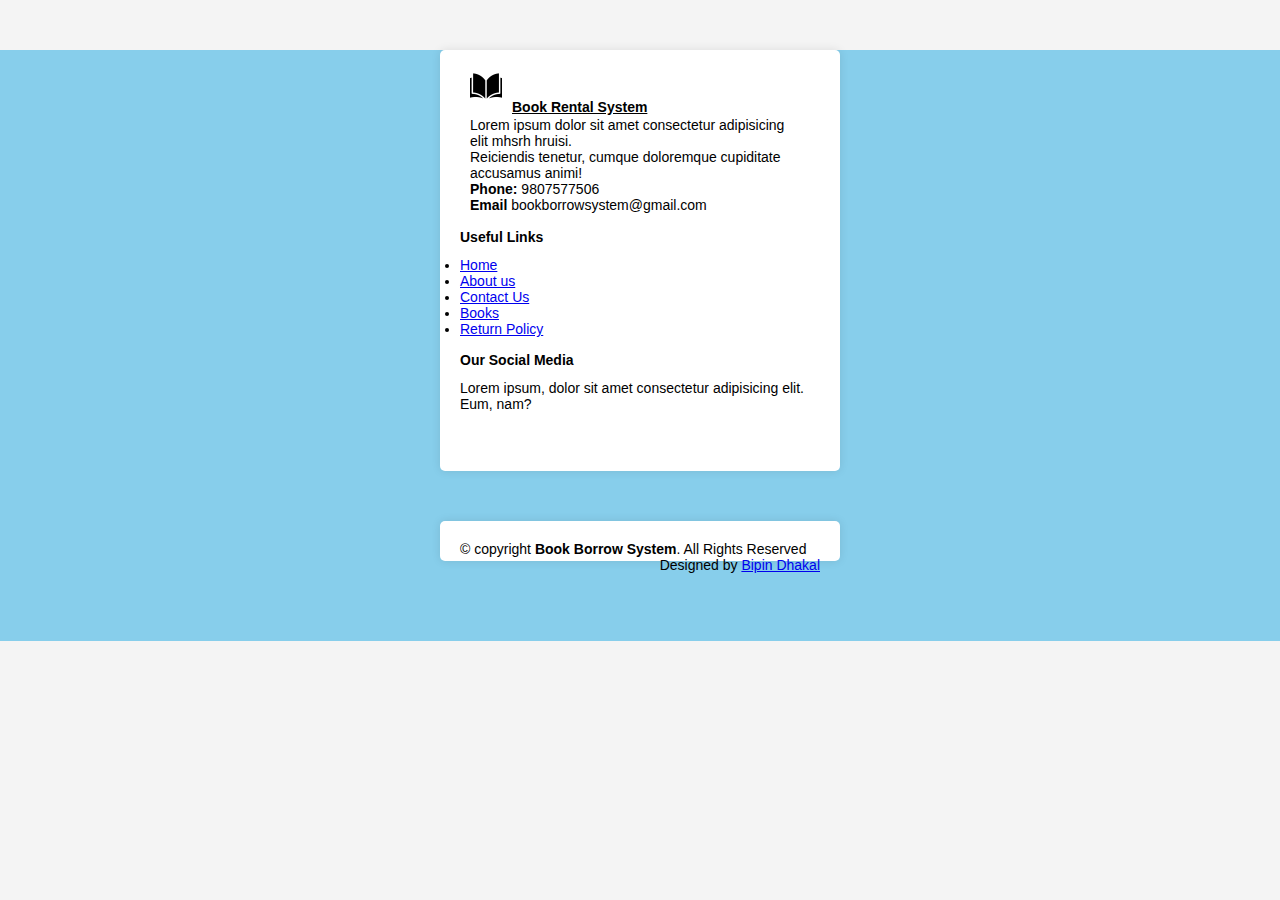
<file: footer.html>
<!DOCTYPE html>
<html lang="en">
  <head>
    <meta charset="UTF-8" />
    <meta name="viewport" content="width=device-width, initial-scale=1.0" />
    <title>Book Borrow System</title>
    <link rel="shortcut icon" type="image" href="./icon/logo.png" />
    <link rel="stylesheet" href="style.css" />
    <!-- bootstrap links -->
    <link
      href="https://cdn.jsdelivr.net/npm/bootstrap@5.2.3/dist/css/bootstrap.min.css"
      rel="stylesheet"
      integrity="sha384-rbsA2VBKQhggwzxH7pPCaAqO46MgnOM80zW1RWuH61DGLwZJEdK2Kadq2F9CUG65"
      crossorigin="anonymous"
    />
    <script
      src="https://cdn.jsdelivr.net/npm/@popperjs/core@2.11.6/dist/umd/popper.min.js"
      integrity="sha384-oBqDVmMz9ATKxIep9tiCxS/Z9fNfEXiDAYTujMAeBAsjFuCZSmKbSSUnQlmh/jp3"
      crossorigin="anonymous"
    ></script>
    <script
      src="https://cdn.jsdelivr.net/npm/bootstrap@5.2.3/dist/js/bootstrap.min.js"
      integrity="sha384-cuYeSxntonz0PPNlHhBs68uyIAVpIIOZZ5JqeqvYYIcEL727kskC66kF92t6Xl2V"
      crossorigin="anonymous"
    ></script>

    <!-- bootstrap links -->
    <!-- fonts links -->
    <link rel="preconnect" href="https://fonts.googleapis.com" />
    <link rel="preconnect" href="https://fonts.gstatic.com" crossorigin />
    <link
      href="https://fonts.googleapis.com/css2?family=Roboto+Serif:opsz,wght@8..144,500&display=swap"
      rel="stylesheet"
    />
    <!-- fonts links -->
    <!-- icon links -->
    <link
      rel="stylesheet"
      href="https://cdnjs.cloudflare.com/ajax/libs/font-awesome/6.5.1/css/all.min.css"
      integrity="sha512-DTOQO9RWCH3ppGqcWaEA1BIZOC6xxalwEsw9c2QQeAIftl+Vegovlnee1c9QX4TctnWMn13TZye+giMm8e2LwA=="
      crossorigin="anonymous"
      referrerpolicy="no-referrer"
    />
  </head>
  <body>
    <footer id="footer" style="margin-top: 50px">
      <div class="footer-top">
        <div class="container">
          <div class="row">
            <div class="col-lg-6 com-md-6 footer-contact">
              <a href=""
                ><img src="./icon/logo.png" alt="" width="32px" />Book Rental
                System</a
              >
              <p>
                Lorem ipsum dolor sit amet consectetur adipisicing elit mhsrh
                hruisi.
                <br />
                Reiciendis tenetur, cumque doloremque cupiditate accusamus
                animi! <br />
                <strong> Phone:</strong> 9807577506 <br />
                <strong> Email</strong> bookborrowsystem@gmail.com <br />
              </p>
            </div>
            <div class="col-lg-3 col-md-6.footer-links">
              <h4>Useful Links</h4>
              <ul>
                <li><i class="bx bx-chevron-right"></i><a href="#">Home</a></li>
                <li>
                  <i class="bx bx-chevron-right"></i><a href="#">About us</a>
                </li>
                <li>
                  <i class="bx bx-chevron-right"></i><a href="#">Contact Us</a>
                </li>
                <li>
                  <i class="bx bx-chevron-right"></i><a href="#">Books</a>
                </li>
                <li>
                  <i class="bx bx-chevron-right"></i
                  ><a href="#">Return Policy</a>
                </li>
              </ul>
            </div>
            <div class="col-lg-3 col-md-6.footer-links">
              <h4>Our Social Media</h4>
              <p>
                Lorem ipsum, dolor sit amet consectetur adipisicing elit. Eum,
                nam?
              </p>
              <div class="social-links mt-3">
                <a href="#"><i class="fab fa-twitter"></i></a>
                <a href="#" class="facebook"><i class="fab fa-facebook"></i></a>
                <a href="#" class="instagram"
                  ><i class="fab fa-instagram"></i
                ></a>
                <a href="#" class="linkedin"><i class="fab fa-linkedin"></i></a>
              </div>
            </div>
          </div>
        </div>
      </div>
      <div class="container py-4">
        <div class="copyright">
          &copy; copyright <strong><span>Book Borrow System</span></strong
          >. All Rights Reserved
        </div>
        <div class="credits">
          Designed by
          <a href="https://www.linkedin.com/in/bipin-dhakal-041627215/"
            >Bipin Dhakal</a
          >
        </div>
      </div>
    </footer>
  </body>
</html>
</file>
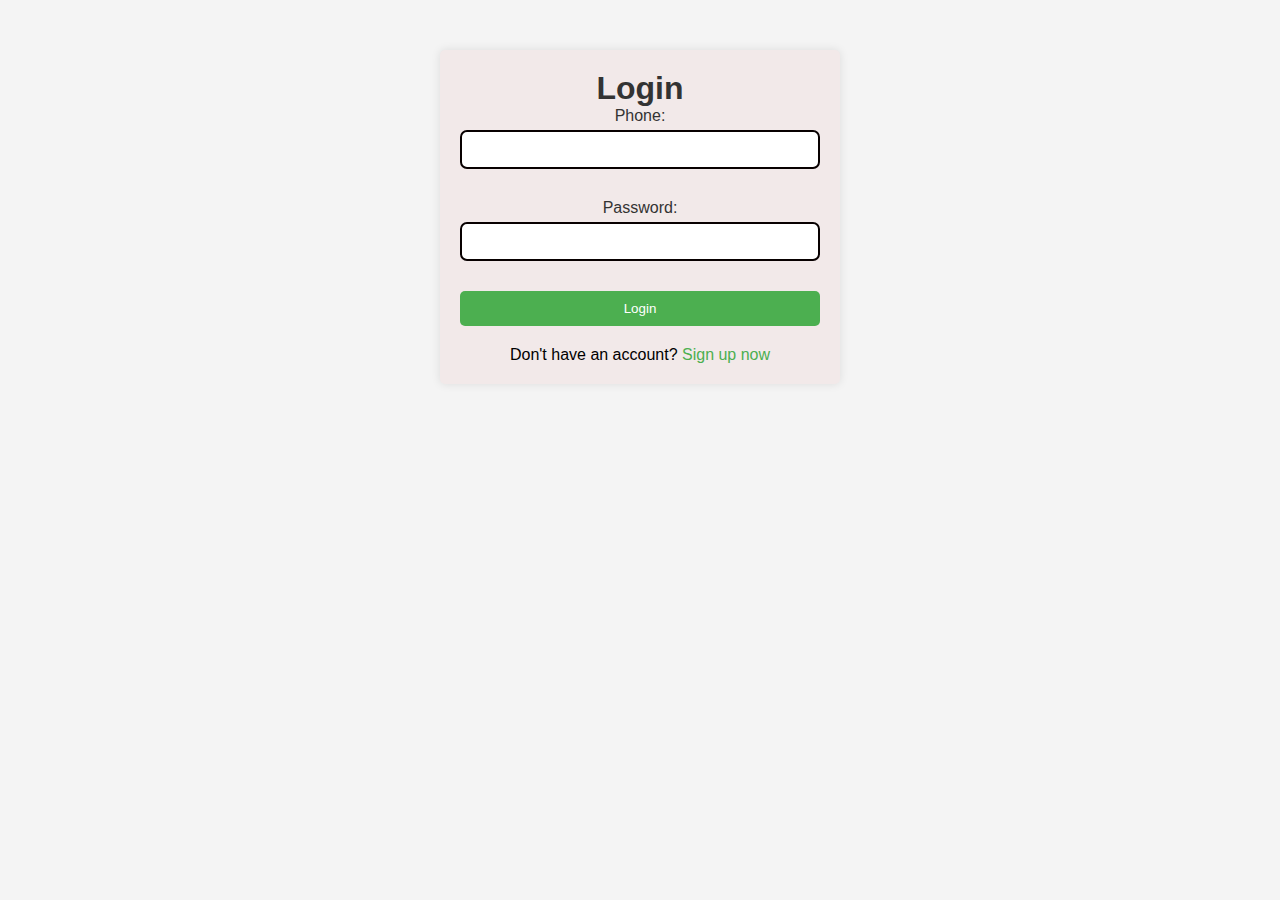
<file: login.html>
<!DOCTYPE html>
<html lang="en">
  <head>
    <meta charset="UTF-8" />
    <meta name="viewport" content="width=device-width, initial-scale=1.0" />
    <title>Book Borrow System</title>
    <link rel="shortcut icon" type="image" href="./icon/logo.png" />
    <link rel="stylesheet" href="style.css" />
    <!-- bootstrap links -->
    <link
      href="https://cdn.jsdelivr.net/npm/bootstrap@5.2.3/dist/css/bootstrap.min.css"
      rel="stylesheet"
      integrity="sha384-rbsA2VBKQhggwzxH7pPCaAqO46MgnOM80zW1RWuH61DGLwZJEdK2Kadq2F9CUG65"
      crossorigin="anonymous"
    />
    <script
      src="https://cdn.jsdelivr.net/npm/@popperjs/core@2.11.6/dist/umd/popper.min.js"
      integrity="sha384-oBqDVmMz9ATKxIep9tiCxS/Z9fNfEXiDAYTujMAeBAsjFuCZSmKbSSUnQlmh/jp3"
      crossorigin="anonymous"
    ></script>
    <script
      src="https://cdn.jsdelivr.net/npm/bootstrap@5.2.3/dist/js/bootstrap.min.js"
      integrity="sha384-cuYeSxntonz0PPNlHhBs68uyIAVpIIOZZ5JqeqvYYIcEL727kskC66kF92t6Xl2V"
      crossorigin="anonymous"
    ></script>

    <!-- bootstrap links -->
    <!-- fonts links -->
    <link rel="preconnect" href="https://fonts.googleapis.com" />
    <link rel="preconnect" href="https://fonts.gstatic.com" crossorigin />
    <link
      href="https://fonts.googleapis.com/css2?family=Roboto+Serif:opsz,wght@8..144,500&display=swap"
      rel="stylesheet"
    />
    <!-- fonts links -->
    <!-- icon links -->
    <link
      rel="stylesheet"
      href="https://cdnjs.cloudflare.com/ajax/libs/font-awesome/6.5.1/css/all.min.css"
      integrity="sha512-DTOQO9RWCH3ppGqcWaEA1BIZOC6xxalwEsw9c2QQeAIftl+Vegovlnee1c9QX4TctnWMn13TZye+giMm8e2LwA=="
      crossorigin="anonymous"
      referrerpolicy="no-referrer"
    />
  </head>
  <!-- Add the class names -->
  <body class="your-body-class">
    <div class="login-container">
      <h1>Login</h1>
      <form action="/api/login" method="POST" class="login-form">
        <div class="form-group">
          <label for="phone">Phone:</label>
          <input type="text" id="phone" name="phone" required />
        </div>
        <div class="form-group">
          <label for="password">Password:</label>
          <input type="password" id="password" name="password" required />
        </div>
        <button type="submit" class="login-button">Login</button>
        <p class="no-account">
          Don't have an account?
          <a href="./register.html" class="signup-link">Sign up now</a>
        </p>
      </form>
    </div>
  </body>
</html>
</file>
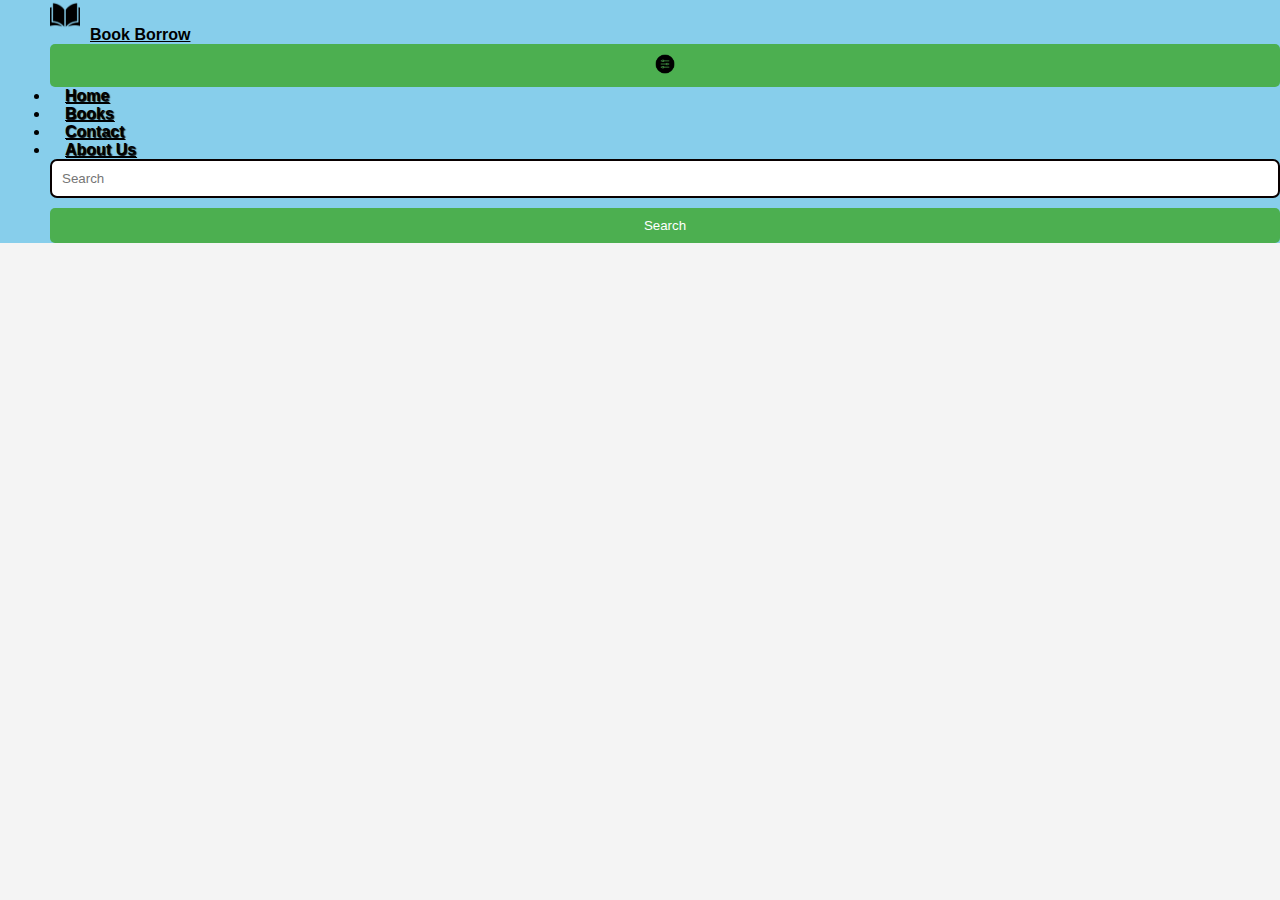
<file: navbar.html>
<!DOCTYPE html>
<html lang="en">
  <head>
    <meta charset="UTF-8" />
    <meta name="viewport" content="width=device-width, initial-scale=1.0" />
    <title>Book Borrow System</title>
    <link rel="shortcut icon" type="image" href="./icon/logo.png" />
    <link rel="stylesheet" href="style.css" />
    <!-- bootstrap links -->
    <link
      href="https://cdn.jsdelivr.net/npm/bootstrap@5.2.3/dist/css/bootstrap.min.css"
      rel="stylesheet"
      integrity="sha384-rbsA2VBKQhggwzxH7pPCaAqO46MgnOM80zW1RWuH61DGLwZJEdK2Kadq2F9CUG65"
      crossorigin="anonymous"
    />
    <script
      src="https://cdn.jsdelivr.net/npm/@popperjs/core@2.11.6/dist/umd/popper.min.js"
      integrity="sha384-oBqDVmMz9ATKxIep9tiCxS/Z9fNfEXiDAYTujMAeBAsjFuCZSmKbSSUnQlmh/jp3"
      crossorigin="anonymous"
    ></script>
    <script
      src="https://cdn.jsdelivr.net/npm/bootstrap@5.2.3/dist/js/bootstrap.min.js"
      integrity="sha384-cuYeSxntonz0PPNlHhBs68uyIAVpIIOZZ5JqeqvYYIcEL727kskC66kF92t6Xl2V"
      crossorigin="anonymous"
    ></script>

    <!-- bootstrap links -->
    <!-- fonts links -->
    <link rel="preconnect" href="https://fonts.googleapis.com" />
    <link rel="preconnect" href="https://fonts.gstatic.com" crossorigin />
    <link
      href="https://fonts.googleapis.com/css2?family=Roboto+Serif:opsz,wght@8..144,500&display=swap"
      rel="stylesheet"
    />
    <!-- fonts links -->
  </head>
  <body>
    <nav class="navbar navbar-expand-lg" id="navbar">
      <div class="container-fluid">
        <a class="navbar-brand" href="#" id="logo"
          ><img
            src="./icon/logo.png"
            alt=""
            width="30px"
            style="margin-bottom: 10px; margin-right: 10px"
          />Book Borrow</a
        >
        <button
          class="navbar-toggler"
          type="button"
          data-bs-toggle="collapse"
          data-bs-target="#navbarSupportedContent"
          aria-controls="navbarSupportedContent"
          aria-expanded="false"
          aria-label="Toggle navigation"
        >
          <span> <img src="./icon/menu.png" alt="" width="20px" /></span>
        </button>
        <div class="collapse navbar-collapse" id="navbarSupportedContent">
          <ul class="navbar-nav me-auto mb-2 mb-lg-0">
            <li class="nav-item">
              <a class="nav-link active" aria-current="page" href="#">Home</a>
            </li>
            <li class="nav-item">
              <a class="nav-link" href="#">Books</a>
            </li>
            <li class="nav-item">
              <a class="nav-link" href="#">Contact</a>
            </li>
            <li class="nav-item">
              <a class="nav-link" href="#">About Us</a>
            </li>
          </ul>
          <form class="d-flex" role="search">
            <input
              class="form-control me-2"
              type="search"
              placeholder="Search"
              aria-label="Search"
            />
            <button class="btn btn-outline-success" type="submit">
              Search
            </button>
          </form>
        </div>
      </div>
    </nav>
  </body>
</html>
</file>
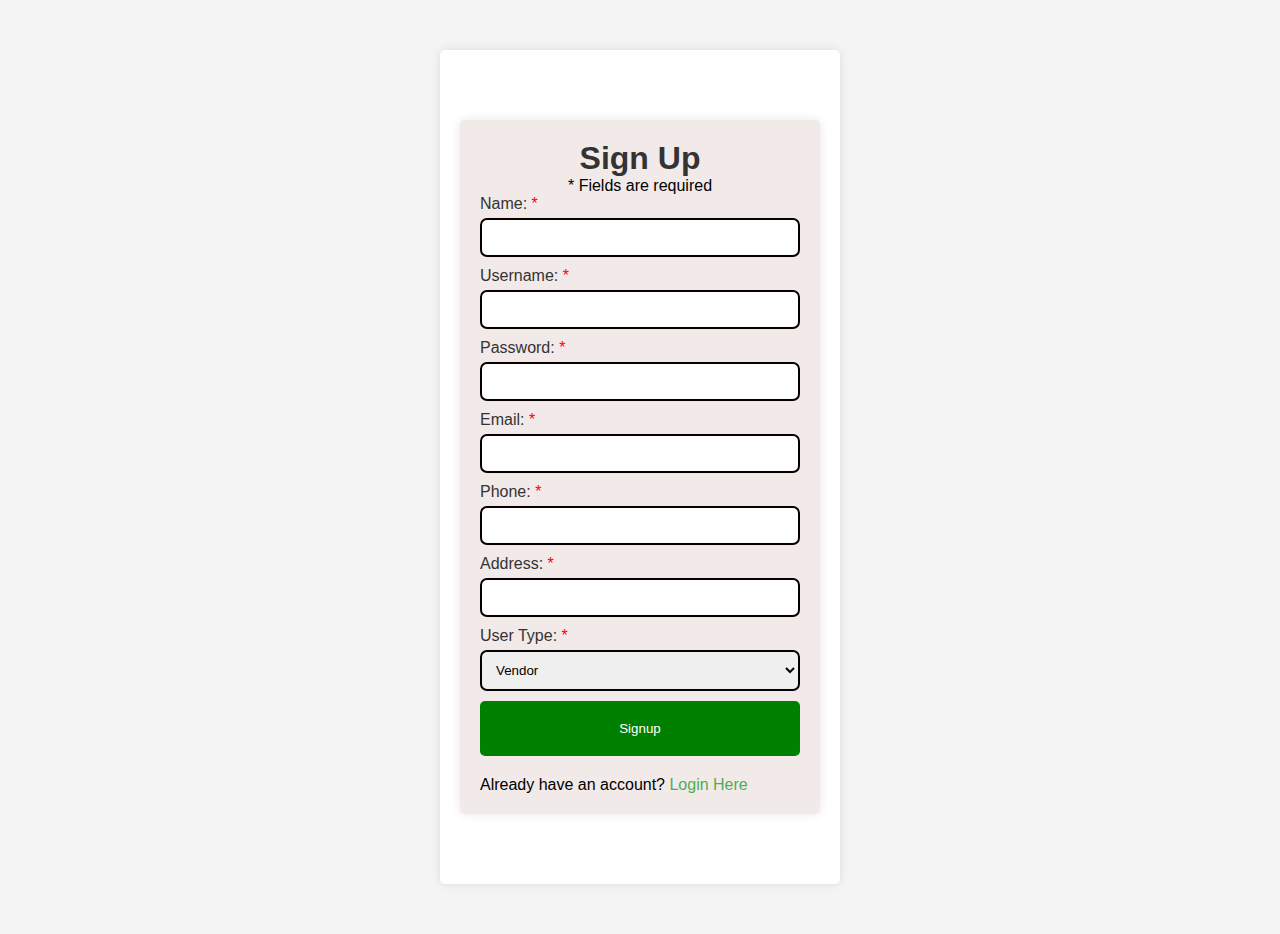
<file: register.html>
<!DOCTYPE html>
<html lang="en">
  <head>
    <meta charset="UTF-8" />
    <meta name="viewport" content="width=device-width, initial-scale=1.0" />
    <title>Book Borrow System</title>
    <link rel="shortcut icon" type="image" href="./icon/logo.png" />
    <link rel="stylesheet" href="style.css" />
    <!-- bootstrap links -->
    <link
      href="https://cdn.jsdelivr.net/npm/bootstrap@5.2.3/dist/css/bootstrap.min.css"
      rel="stylesheet"
      integrity="sha384-rbsA2VBKQhggwzxH7pPCaAqO46MgnOM80zW1RWuH61DGLwZJEdK2Kadq2F9CUG65"
      crossorigin="anonymous"
    />
    <script
      src="https://cdn.jsdelivr.net/npm/@popperjs/core@2.11.6/dist/umd/popper.min.js"
      integrity="sha384-oBqDVmMz9ATKxIep9tiCxS/Z9fNfEXiDAYTujMAeBAsjFuCZSmKbSSUnQlmh/jp3"
      crossorigin="anonymous"
    ></script>
    <script
      src="https://cdn.jsdelivr.net/npm/bootstrap@5.2.3/dist/js/bootstrap.min.js"
      integrity="sha384-cuYeSxntonz0PPNlHhBs68uyIAVpIIOZZ5JqeqvYYIcEL727kskC66kF92t6Xl2V"
      crossorigin="anonymous"
    ></script>

    <!-- bootstrap links -->
    <!-- fonts links -->
    <link rel="preconnect" href="https://fonts.googleapis.com" />
    <link rel="preconnect" href="https://fonts.gstatic.com" crossorigin />
    <link
      href="https://fonts.googleapis.com/css2?family=Roboto+Serif:opsz,wght@8..144,500&display=swap"
      rel="stylesheet"
    />
    <!-- fonts links -->
    <!-- icon links -->
    <link
      rel="stylesheet"
      href="https://cdnjs.cloudflare.com/ajax/libs/font-awesome/6.5.1/css/all.min.css"
      integrity="sha512-DTOQO9RWCH3ppGqcWaEA1BIZOC6xxalwEsw9c2QQeAIftl+Vegovlnee1c9QX4TctnWMn13TZye+giMm8e2LwA=="
      crossorigin="anonymous"
      referrerpolicy="no-referrer"
    />
</head>
  <body>
<div class="container">
    <div class="form-container">
      <h1>Sign Up</h1>
      <p class="required-message">* Fields are required</p>
      <form action="/api/user" method="POST" class="signup-form">
        <div class="form-group">
          <!-- User Name -->
          <label for="name">Name: <span class="required">*</span></label>
          <input type="text" id="name" name="name" required>
          <br>
          <!-- Username -->
          <label for="userName">Username: <span class="required">*</span></label>
          <input type="text" id="userName" name="userName" required>
          <br>
          <!-- Password -->
          <label for="password">Password: <span class="required">*</span></label>
          <input type="password" id="password" name="password" required>
          <br>
          <!-- Email -->
          <label for="email">Email: <span class="required">*</span></label>
          <input type="email" id="email" name="email" required>
          <br>
          <!-- Phone -->
          <label for="phone">Phone: <span class="required">*</span></label>
          <input type="tel" id="phone" name="phone" required>
          <br>
          <!-- Address -->
          <label for="address">Address: <span class="required">*</span></label>
          <input id="address" name="address" required>
          <br>
          <!-- User Type -->
          <label for="userType">User Type: <span class="required">*</span></label>
          <select id="userType" name="userType" required>
            <option value="admin">Vendor</option>
            <option value="user">User</option>
          </select>
          <br>
          <button type="submit" class="green-button">Signup</button>
        </div>
        <div class="login-prompt">
        <p>Already have an account? <a href="./login.html" class="login-link">Login Here</a></p></p>
      </div>
      </form>
    </div>
  </div>
</body>
</html>
</file>
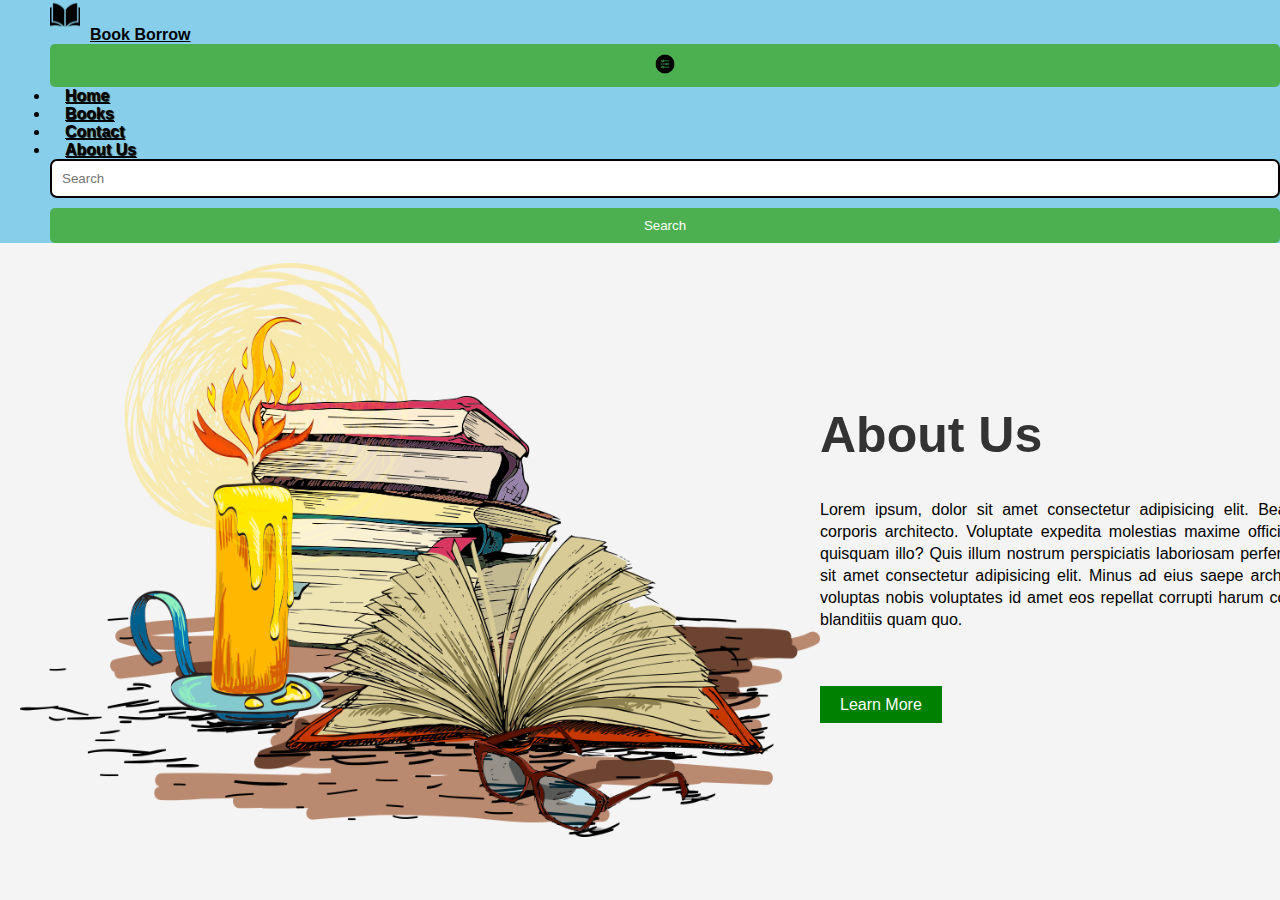
<file: pages/about.html>
<!DOCTYPE html>
<html lang="en">
  <head>
    <meta charset="UTF-8" />
    <meta name="viewport" content="width=device-width, initial-scale=1.0" />
    <title>Book Borrow System</title>
    <link rel="shortcut icon" type="image" href="../icon/logo.png" />
    <link rel="stylesheet" href="../style.css" />
    <!-- bootstrap links -->
    <link
      href="https://cdn.jsdelivr.net/npm/bootstrap@5.2.3/dist/css/bootstrap.min.css"
      rel="stylesheet"
      integrity="sha384-rbsA2VBKQhggwzxH7pPCaAqO46MgnOM80zW1RWuH61DGLwZJEdK2Kadq2F9CUG65"
      crossorigin="anonymous"
    />
    <script
      src="https://cdn.jsdelivr.net/npm/@popperjs/core@2.11.6/dist/umd/popper.min.js"
      integrity="sha384-oBqDVmMz9ATKxIep9tiCxS/Z9fNfEXiDAYTujMAeBAsjFuCZSmKbSSUnQlmh/jp3"
      crossorigin="anonymous"
    ></script>
    <script
      src="https://cdn.jsdelivr.net/npm/bootstrap@5.2.3/dist/js/bootstrap.min.js"
      integrity="sha384-cuYeSxntonz0PPNlHhBs68uyIAVpIIOZZ5JqeqvYYIcEL727kskC66kF92t6Xl2V"
      crossorigin="anonymous"
    ></script>

    <!-- bootstrap links -->
    <!-- fonts links -->
    <link rel="preconnect" href="https://fonts.googleapis.com" />
    <link rel="preconnect" href="https://fonts.gstatic.com" crossorigin />
    <link
      href="https://fonts.googleapis.com/css2?family=Roboto+Serif:opsz,wght@8..144,500&display=swap"
      rel="stylesheet"
    />
    <!-- fonts links -->
  </head>
  <body>
    <nav class="navbar navbar-expand-lg" id="navbar">
      <div class="container-fluid">
        <a class="navbar-brand" href="#" id="logo"
          ><img
            src="../icon/logo.png"
            alt=""
            width="30px"
            style="margin-bottom: 10px; margin-right: 10px"
          />Book Borrow</a
        >
        <button
          class="navbar-toggler"
          type="button"
          data-bs-toggle="collapse"
          data-bs-target="#navbarSupportedContent"
          aria-controls="navbarSupportedContent"
          aria-expanded="false"
          aria-label="Toggle navigation"
        >
          <span> <img src="../icon/menu.png" alt="" width="20px" /></span>
        </button>
        <div class="collapse navbar-collapse" id="navbarSupportedContent">
          <ul class="navbar-nav me-auto mb-2 mb-lg-0">
            <li class="nav-item">
              <a
                class="nav-link active"
                aria-current="page"
                href="../index.html"
                >Home</a
              >
            </li>
            <li class="nav-item">
              <a class="nav-link" href="../pages/book.html">Books</a>
            </li>
            <li class="nav-item">
              <a class="nav-link" href="../pages/contact.html">Contact</a>
            </li>
            <li class="nav-item">
              <a class="nav-link" href="#">About Us</a>
            </li>
          </ul>
          <form class="d-flex" role="search">
            <input
              class="form-control me-2"
              type="search"
              placeholder="Search"
              aria-label="Search"
            />
            <button class="btn btn-outline-success" type="submit">
              Search
            </button>
          </form>
        </div>
      </div>
    </nav>
    <div class="about">
      <div class="about_image">
        <img src="../images/about.png" />
      </div>
      <div class="about_tag">
        <h1>About Us</h1>
        <p>
          Lorem ipsum, dolor sit amet consectetur adipisicing elit. Beatae
          cumque atque dolor corporis architecto. Voluptate expedita molestias
          maxime officia natus consectetur dolor quisquam illo? Quis illum
          nostrum perspiciatis laboriosam perferendis? Lorem ipsum dolor sit
          amet consectetur adipisicing elit. Minus ad eius saepe architecto
          aperiam laboriosam voluptas nobis voluptates id amet eos repellat
          corrupti harum consectetur, dolorum dolore blanditiis quam quo.
        </p>
        <a href="#" class="about_btn">Learn More</a>
      </div>
    </div>
    <!-- about us -->
  </body>
</html>
</file>
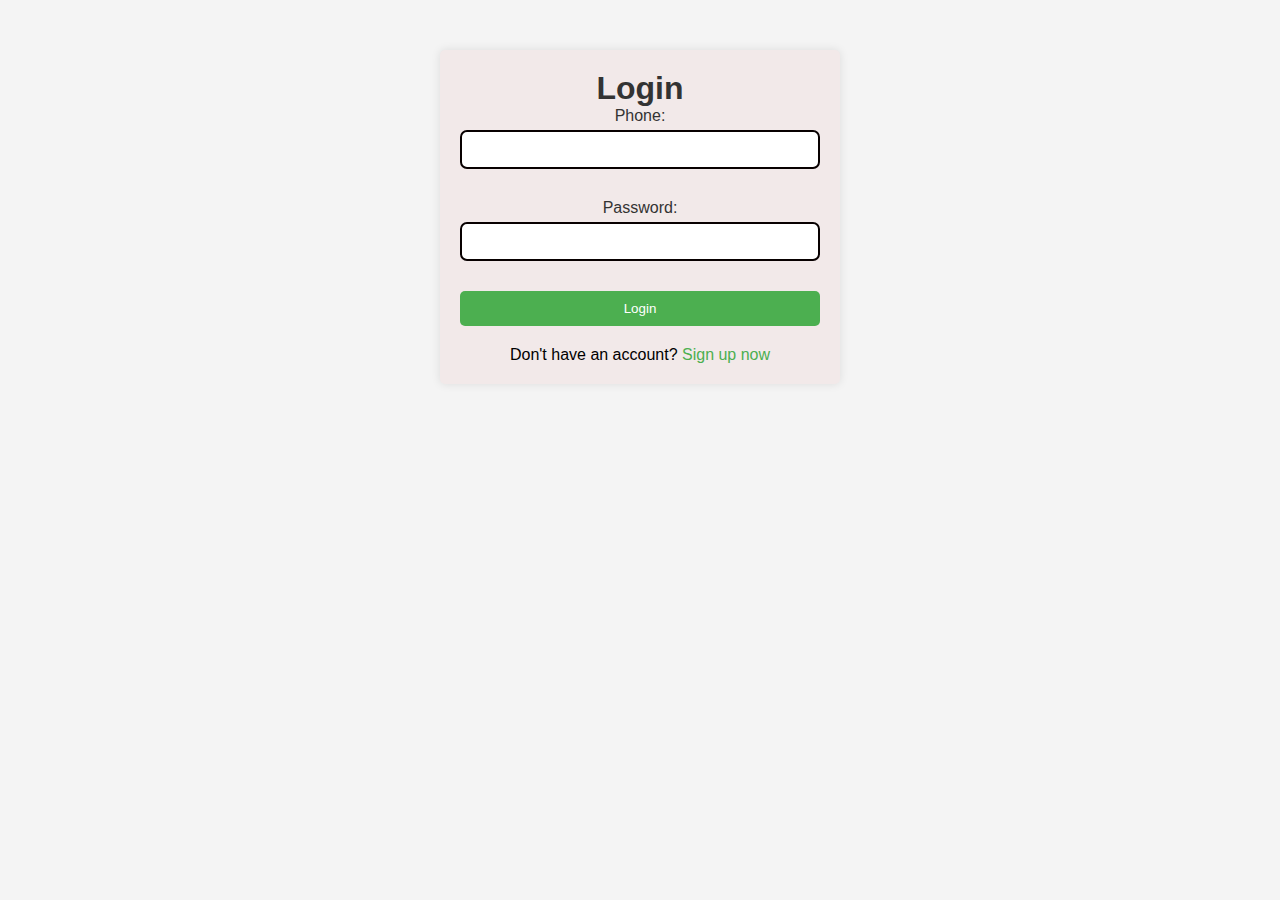
<file: pages/login.html>
<!DOCTYPE html>
<html lang="en">
  <head>
    <meta charset="UTF-8" />
    <meta name="viewport" content="width=device-width, initial-scale=1.0" />
    <title>Book Borrow System</title>
    <link rel="shortcut icon" type="image" href="./icon/logo.png" />
    <link rel="stylesheet" href="../style.css" />
    <!-- bootstrap links -->
    <link
      href="https://cdn.jsdelivr.net/npm/bootstrap@5.2.3/dist/css/bootstrap.min.css"
      rel="stylesheet"
      integrity="sha384-rbsA2VBKQhggwzxH7pPCaAqO46MgnOM80zW1RWuH61DGLwZJEdK2Kadq2F9CUG65"
      crossorigin="anonymous"
    />
    <script
      src="https://cdn.jsdelivr.net/npm/@popperjs/core@2.11.6/dist/umd/popper.min.js"
      integrity="sha384-oBqDVmMz9ATKxIep9tiCxS/Z9fNfEXiDAYTujMAeBAsjFuCZSmKbSSUnQlmh/jp3"
      crossorigin="anonymous"
    ></script>
    <script
      src="https://cdn.jsdelivr.net/npm/bootstrap@5.2.3/dist/js/bootstrap.min.js"
      integrity="sha384-cuYeSxntonz0PPNlHhBs68uyIAVpIIOZZ5JqeqvYYIcEL727kskC66kF92t6Xl2V"
      crossorigin="anonymous"
    ></script>

    <!-- bootstrap links -->
    <!-- fonts links -->
    <link rel="preconnect" href="https://fonts.googleapis.com" />
    <link rel="preconnect" href="https://fonts.gstatic.com" crossorigin />
    <link
      href="https://fonts.googleapis.com/css2?family=Roboto+Serif:opsz,wght@8..144,500&display=swap"
      rel="stylesheet"
    />
    <!-- fonts links -->
    <!-- icon links -->
    <link
      rel="stylesheet"
      href="https://cdnjs.cloudflare.com/ajax/libs/font-awesome/6.5.1/css/all.min.css"
      integrity="sha512-DTOQO9RWCH3ppGqcWaEA1BIZOC6xxalwEsw9c2QQeAIftl+Vegovlnee1c9QX4TctnWMn13TZye+giMm8e2LwA=="
      crossorigin="anonymous"
      referrerpolicy="no-referrer"
    />
  </head>
  <!-- Add the class names -->
  <body class="your-body-class">
    <div class="login-container">
      <h1>Login</h1>

      <form
        onsubmit="submitLogin(); return false;"
        method="POST"
        class="login-form"
      >
        <div class="form-group">
          <label for="phone">Phone:</label>
          <input type="text" id="phone" name="phone" required />
        </div>
        <div class="form-group">
          <label for="password">Password:</label>
          <input type="password" id="password" name="password" required />
        </div>
        <button type="submit" class="login-button">Login</button>
        <p class="no-account">
          Don't have an account?
          <a href="./register.html" class="signup-link">Sign up now</a>
        </p>
      </form>
    </div>
    <script>
      function submitLogin() {
        console.log("test2");
      }
    </script>
    <script src="../Javascript/login.js"></script>
  </body>
</html>
</file>
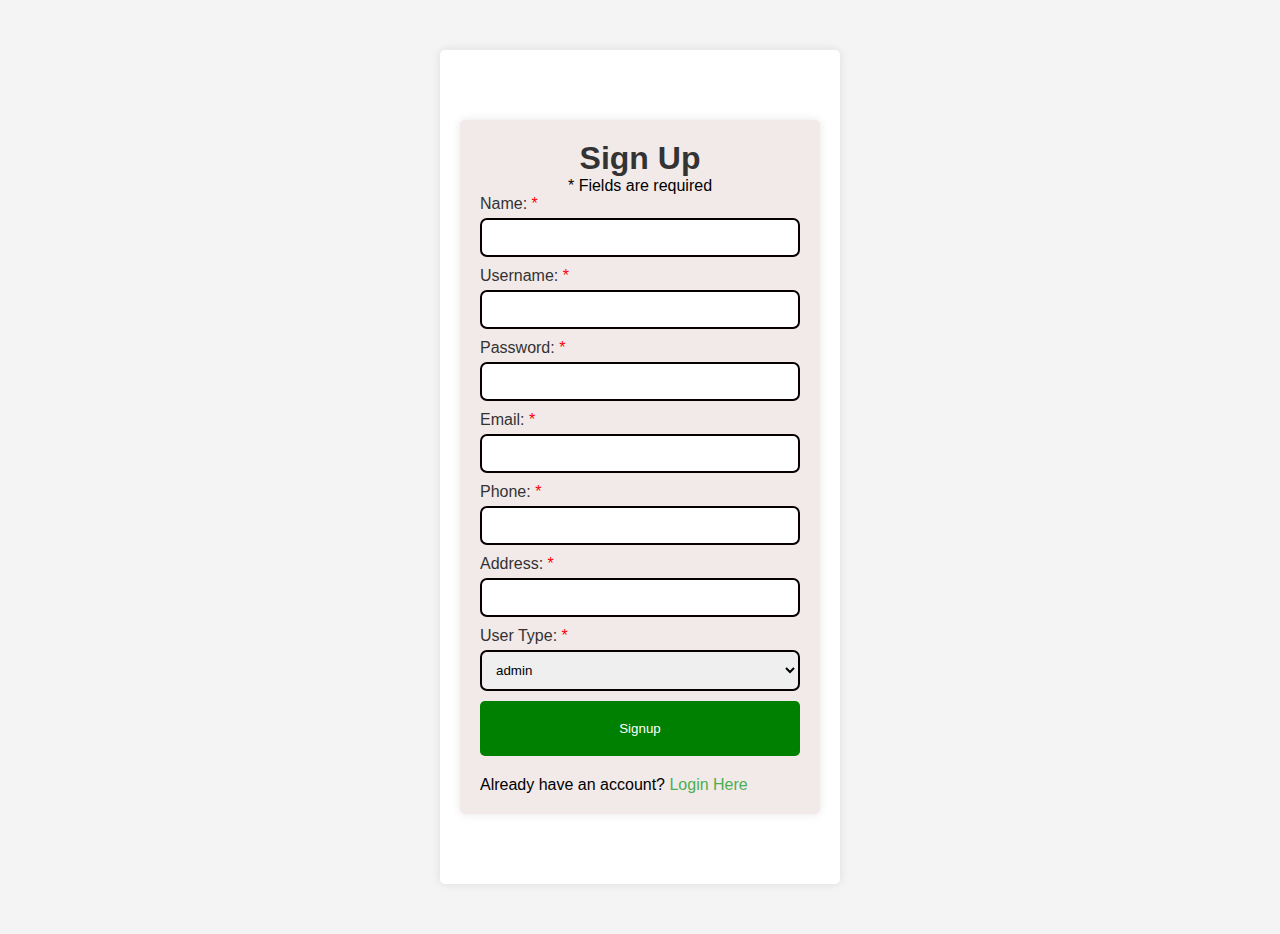
<file: pages/register.html>
<!DOCTYPE html>
<html lang="en">
  <head>
    <meta charset="UTF-8" />
    <meta name="viewport" content="width=device-width, initial-scale=1.0" />
    <title>Book Borrow System</title>
    <link rel="shortcut icon" type="image" href="./icon/logo.png" />
    <link rel="stylesheet" href="../style.css" />
    <!-- bootstrap links -->
    <link
      href="https://cdn.jsdelivr.net/npm/bootstrap@5.2.3/dist/css/bootstrap.min.css"
      rel="stylesheet"
      integrity="sha384-rbsA2VBKQhggwzxH7pPCaAqO46MgnOM80zW1RWuH61DGLwZJEdK2Kadq2F9CUG65"
      crossorigin="anonymous"
    />
    <script
      src="https://cdn.jsdelivr.net/npm/@popperjs/core@2.11.6/dist/umd/popper.min.js"
      integrity="sha384-oBqDVmMz9ATKxIep9tiCxS/Z9fNfEXiDAYTujMAeBAsjFuCZSmKbSSUnQlmh/jp3"
      crossorigin="anonymous"
    ></script>
    <script
      src="https://cdn.jsdelivr.net/npm/bootstrap@5.2.3/dist/js/bootstrap.min.js"
      integrity="sha384-cuYeSxntonz0PPNlHhBs68uyIAVpIIOZZ5JqeqvYYIcEL727kskC66kF92t6Xl2V"
      crossorigin="anonymous"
    ></script>

    <!-- bootstrap links -->
    <!-- fonts links -->
    <link rel="preconnect" href="https://fonts.googleapis.com" />
    <link rel="preconnect" href="https://fonts.gstatic.com" crossorigin />
    <link
      href="https://fonts.googleapis.com/css2?family=Roboto+Serif:opsz,wght@8..144,500&display=swap"
      rel="stylesheet"
    />
    <!-- fonts links -->
    <!-- icon links -->
    <link
      rel="stylesheet"
      href="https://cdnjs.cloudflare.com/ajax/libs/font-awesome/6.5.1/css/all.min.css"
      integrity="sha512-DTOQO9RWCH3ppGqcWaEA1BIZOC6xxalwEsw9c2QQeAIftl+Vegovlnee1c9QX4TctnWMn13TZye+giMm8e2LwA=="
      crossorigin="anonymous"
      referrerpolicy="no-referrer"
    />
</head>
  <body>
<div class="container">
    <div class="form-container">
      <h1>Sign Up</h1>
      <p class="required-message">* Fields are required</p>
      <form action="http://localhost:3000/api/user" method="POST" class="signup-form">
        <div class="form-group">
          <!-- User Name -->
          <label for="name">Name: <span class="required">*</span></label>
          <input type="text" id="name" name="name" required>
          <br>
          <!-- Username -->
          <label for="userName">Username: <span class="required">*</span></label>
          <input type="text" id="userName" name="userName" required>
          <br>
          <!-- Password -->
          <label for="password">Password: <span class="required">*</span></label>
          <input type="password" id="password" name="password" required>
          <br>
          <!-- Email -->
          <label for="email">Email: <span class="required">*</span></label>
          <input type="email" id="email" name="email" required>
          <br>
          <!-- Phone -->
          <label for="phone">Phone: <span class="required">*</span></label>
          <input type="tel" id="phone" name="phone" required>
          <br>
          <!-- Address -->
          <label for="address">Address: <span class="required">*</span></label>
          <input id="address" name="address" required>
          <br>
          <!-- User Type -->
          <label for="userType">User Type: <span class="required">*</span></label>
          <select id="userType" name="userType" required>
            <option value="admin">admin</option>
            <option value="user">User</option>
          </select>
          <br>
          <button type="submit" class="green-button">Signup</button>
        </div>
        <div class="login-prompt">
        <p>Already have an account? <a href="./login.html" class="login-link">Login Here</a></p></p>
      </div>
      </form>
    </div>
  </div>
</body>
</html>
</file>
<file: style.css>
* {
  margin: 0;
  padding: 0;
  box-sizing: border-box;
  font-family: "ROboto", sans-serif;
}
#navbar {
  background-color: skyblue;
  padding-left: 50px;
}
#logo {
  color: black;
  font-weight: bold;
}
.nav-link {
  color: black;
  font-weight: bold;
  text-shadow: 1px 1px 1px black;
  margin-left: 15px;
  transition: 0.5s ease;
}
.nav-link:hover {
  color: white;
}
.d-flex {
  border-radius: 5x;
}
.btn.btn:hovor {
  color: black;
}
/* end of the nav bar csss */

/* Home section CSS index.html start*/
.home {
  width: 100%;
  height: 91.5vh;
  background-color: lightgrey;
  display: flex;
  align-items: center;
  justify-content: center;
  flex-wrap: wrap;
  position: relative;
  z-index: 0;
}
.home .img {
  flex: 1 1 400px;
}
.home .img img {
  width: 100%;
}
.home .content {
  flex: 1 1 400px;
}
.content h3 {
  margin-left: 50px;
  font-size: 60px;
  text-shadow: 1px 1px 1px black;
  font-weight: bold;
}
.content p {
  margin: 50px;
}
.content h5 {
  margin-left: 50px;
  font-weight: bold;
  font-size: 29px;
}
.content h2 {
  margin-left: 50px;
  font-size: 50px;
  font-weight: bold;
}
.changecontent:after {
  content: " ";
  color: green;
  text-shadow: 1px 1px 1px black;
  animation: changetext 10s infinite linear;
}
@keyframes changetext {
  0% {
    content: "History";
  }
  20% {
    content: "Novel";
  }
  40% {
    content: "literature";
  }
  60% {
    content: "Financial";
  }
}
.content .btn {
  margin-left: 50px;
  margin-top: 20;
  width: 150px;
  height: 38px;
  letter-spacing: 3px;
  background-color: green;
  color: white;
  font-weight: bold;
}
.content .btn :hover {
  background-color: green;
}
/* Home section CSS index.html start*/

/* Services */
/*services*/

.services {
  width: 100%;
  height: auto;
  margin: 35px 0;
}
.services h2 {
  text-align: center;
  font-weight: bold;
  font-style: italic;
}
.services .services_box {
  width: 95%;
  margin: 0 auto;
  display: flex;
  align-items: center;
  justify-content: space-around;
}

.services .services_box .services_card {
  text-align: center;
  width: 310px;
  height: auto;
  box-shadow: 0 0 8px #089da1;
  padding: 15px 10px;
}

.services .services_box .services_card i {
  color: skyblue;
  font-size: 45px;
  margin-bottom: 15px;
  cursor: pointer;
}

.services .services_box .services_card h3 {
  margin-bottom: 10px;
}

/* Services */

/* product cards */
#product-cards h1 {
  margin-top: 50px;
  font-weight: bold;
  color: green;
  text-shadow: 1px 1px 1px black;
}
#product-cards .card {
  background-color: lightgray;
  cursor: pointer;
}
.overlay {
  display: block;
  opacity: 0;
  position: absolute;
  top: 10px;
  margin-left: 0;
  width: 70px;
}
#product-cards.card:hover .overlay {
  opacity: 1;
  margin-left: 5%;
  transition: 0.5s ease;
}
.overlay i img {
  background-color: green;
  height: 35px;
  width: 35px;
  font-size: 20px;
  padding: 7px;
  margin: 5%;
  margin-right: 100px;
  margin-bottom: 5%;
  cursor: pointer;
}
.overlay .btn-secondary {
  background: transparent !important;
  border: none;
  box-shadow: none;
}
#product-cards .card h3 {
  color: green;
  text-decoration: overline;
  text-shadow: 1px 1px 1px black;
}
#product-cards h5 {
  font-size: 15px;
}
.Seemore {
  margin-left: 45%;
  margin-top: 20px;
  margin-bottom: 20px;
  width: 150px;
  height: 38px;
  letter-spacing: 1px;
  background-color: lightgreen;
  font-weight: bold;
  border-radius: 10px;
}
/* product cards */

/* about us */
.about {
  width: 100%;
  height: auto;
  padding: 20px;
  display: flex;
  align-items: center;
  justify-content: space-around;
}

.about .about_image img {
  width: 800px;
}

.about .about_tag h1 {
  font-size: 50px;
  position: relative;
  bottom: 35px;
}

.about .about_tag p {
  line-height: 22px;
  width: 650px;
  text-align: justify;
  margin-bottom: 15px;
}

.about .about_tag .about_btn {
  padding: 10px 20px;
  background: green;
  color: #fff;
  text-decoration: none;
  position: relative;
  top: 50px;
}

/* about us */

/* contat us */
#contact {
  margin-top: 50px;
}
#contact h3 {
  font-weight: bold;
  text-shadow: 1px 1px 1px black;
}
.message button {
  margin-top: 20px;
  width: 150px;
  height: 38px;
  background-color: green;
  border: none;
  border-radius: 5px;
  color: white;
  font-weight: bold;
  cursor: pointer;
}
/* contat us */
/* footer  */
#footer {
  padding: 0 0 30px 0;
  color: black;
  font-size: 14px;
  background: skyblue;
}
#footer .footer-top .footer-contact a {
  font-size: 20-x;
  color: black;
  font-weight: bold;
}
#footer .footer-top .footer-contact a img {
  margin-left: 10px;
  margin-right: 10px;
  margin-bottom: 10px;
}
#footer .footer-top .footer-contact h4 {
  font-size: 22px;
  margin: 0 0 30px 0;
  margin-top: 10%;
  padding: 2px 0 2px 0;
  line-height: 1;
  font-weight: 700;
}
#footer .footer-top .footer-contact p {
  font-size: 14px;
  padding: 2px 30px 2px 10px;
  margin-bottom: 10px;
  color: black;
}
#footer .footer-top h4 {
  font-size: 14px;
  font-weight: bold;
  position: relative;
  padding-bottom: 12px;
  margin-top: 4%;
  margin-right: 20px;
}
#footer .footer-top .footer-links ul {
  list-style: none;
  padding: 0;
  margin: 0;
}
#footer .footer-top .social-links a {
  font-size: 20px;
  display: inline-block;
  line-height: 1;
  padding: 10px 0;
  margin-right: 5px;
  border-radius: 50px;
  text-align: center;
  width: 36px;
  height: 36px;
  transition: 0.3s ease;
}
#footer .footer-top .social-links a:hover {
  background-color: green;
  color: white;
  text-decoration: none;
}
#footer .copyright {
  text-align: center;
  float: left;
}
#footer .credits {
  float: right;
  text-align: center;
}
/* footer  */
/* login Csss Start*/
body {
  margin: 0;
  padding: 0;
  font-family: Arial, sans-serif;
  background-color: #f4f4f4;
}

.login-container {
  max-width: 400px;
  margin: 50px auto;
  padding: 20px;
  background-color: #f2e9e9;
  border-radius: 5px;
  box-shadow: 0 0 10px rgba(0, 0, 0, 0.1);
  text-align: center;
}

h1 {
  color: #333;
}

.form-group {
  margin-bottom: 20px;
}

label {
  display: block;
  margin-bottom: 5px;
  color: #333;
}

input {
  width: 100%;
  padding: 10px;
  margin-bottom: 10px;
  box-sizing: border-box;
  border: 2px solid #080000;
  border-radius: 7px;
}

.login-button {
  background-color: #4caf50;
  color: white;
  cursor: pointer;
  padding: 10px;
  width: 100%;
  border: none;
  border-radius: 5px;
}

.error-message {
  color: #ff3333;
  margin-bottom: 15px;
}

.no-account {
  margin-top: 20px;
}

.signup-link {
  color: #4caf50;
  text-decoration: none;
}
/* login Csss End*/
/* This is the start of the Signup code  */
body {
  margin: 0;
  padding: 0;
  font-family: Arial, sans-serif;
  background-color: #f4f4f4;
}

.form-container {
  max-width: 400px;
  margin: 50px auto;
  padding: 20px;
  background-color: #f2e9e9;
  border-radius: 5px;
  box-shadow: 0 0 10px rgba(0, 0, 0, 0.1);
  text-align: center;
}

h1 {
  color: #333;
}

.form-group {
  margin-bottom: 15px;
}

label {
  display: block;
  margin-bottom: 5px;
  color: #0a0000;
}

.required {
  color: red;
}

input,
select {
  width: 100%; /* Set width to 100% to match the container */
  padding: 10px;
  margin-bottom: 10px;
  box-sizing: border-box;
  border: 2px solid #060000;
  border-radius: 7px;
}

.signup-form {
  text-align: left;
}

.green-button {
  background-color: green;
  color: white;
  cursor: pointer;
  padding: 20px;
  width: 100%;
  border: none;
  border-radius: 5px;
}

.login-prompt {
  margin-top: 20px;
}

.login-link {
  color: #4caf50;
  text-decoration: none;
}

/* This is the End of the Signup code  */

/* this is the Start of Book add form Css */
body {
  margin: 0;
  padding: 0;
  font-family: Arial, sans-serif;
  background-color: #f4f4f4;
}

.container {
  max-width: 400px;
  margin: 50px auto;
  padding: 20px;
  background-color: #fff;
  border-radius: 5px;
  box-shadow: 0 0 10px rgba(0, 0, 0, 0.1);
  text-align: left;
}

h2 {
  color: #333;
}

.form-group {
  margin-bottom: 20px;
}

label {
  display: block;
  margin-bottom: 5px;
  color: #333;
}

input,
textarea {
  width: 100%;
  padding: 10px;
  margin-bottom: 10px;
  box-sizing: border-box;
  border: 2px solid #080000;
  border-radius: 7px;
}

button {
  background-color: #4caf50;
  color: white;
  cursor: pointer;
  padding: 10px;
  width: 100%;
  border: none;
  border-radius: 5px;
}

/* this is the Start of Book add form Css */
</file>
